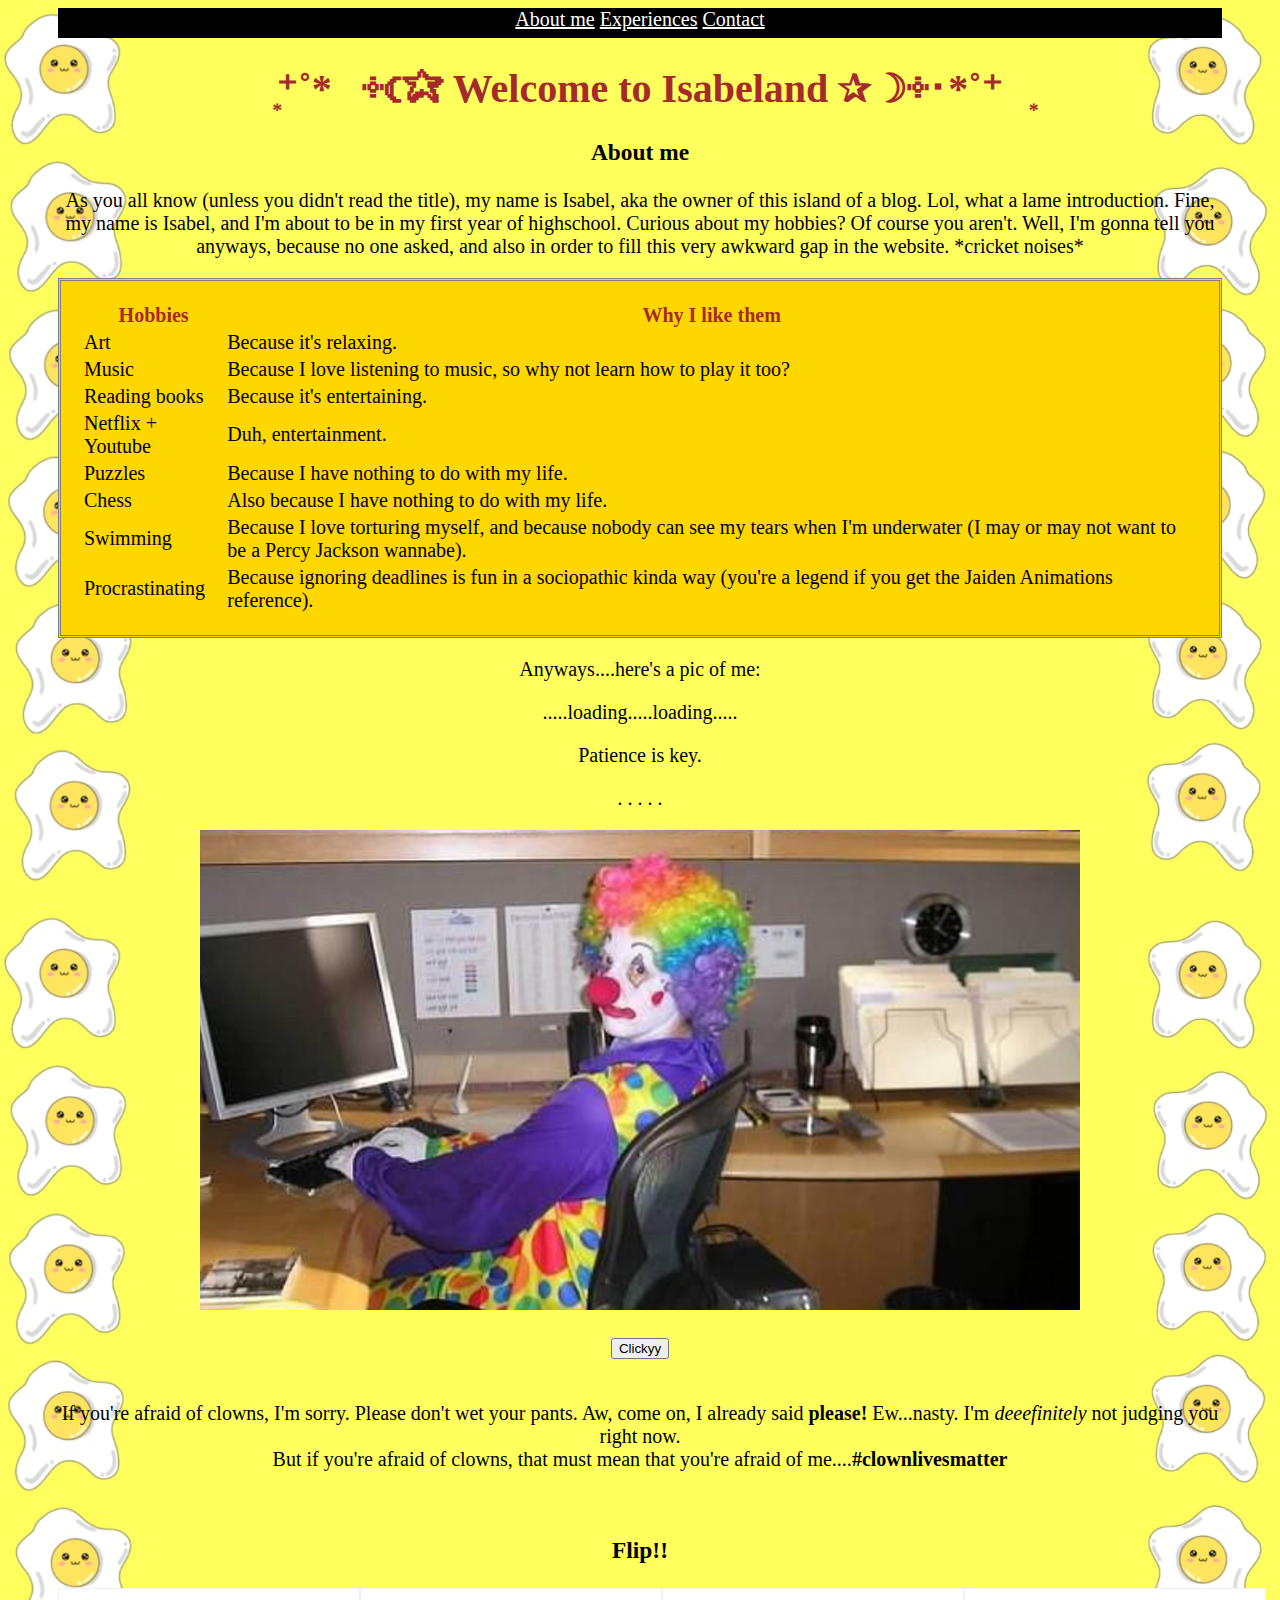
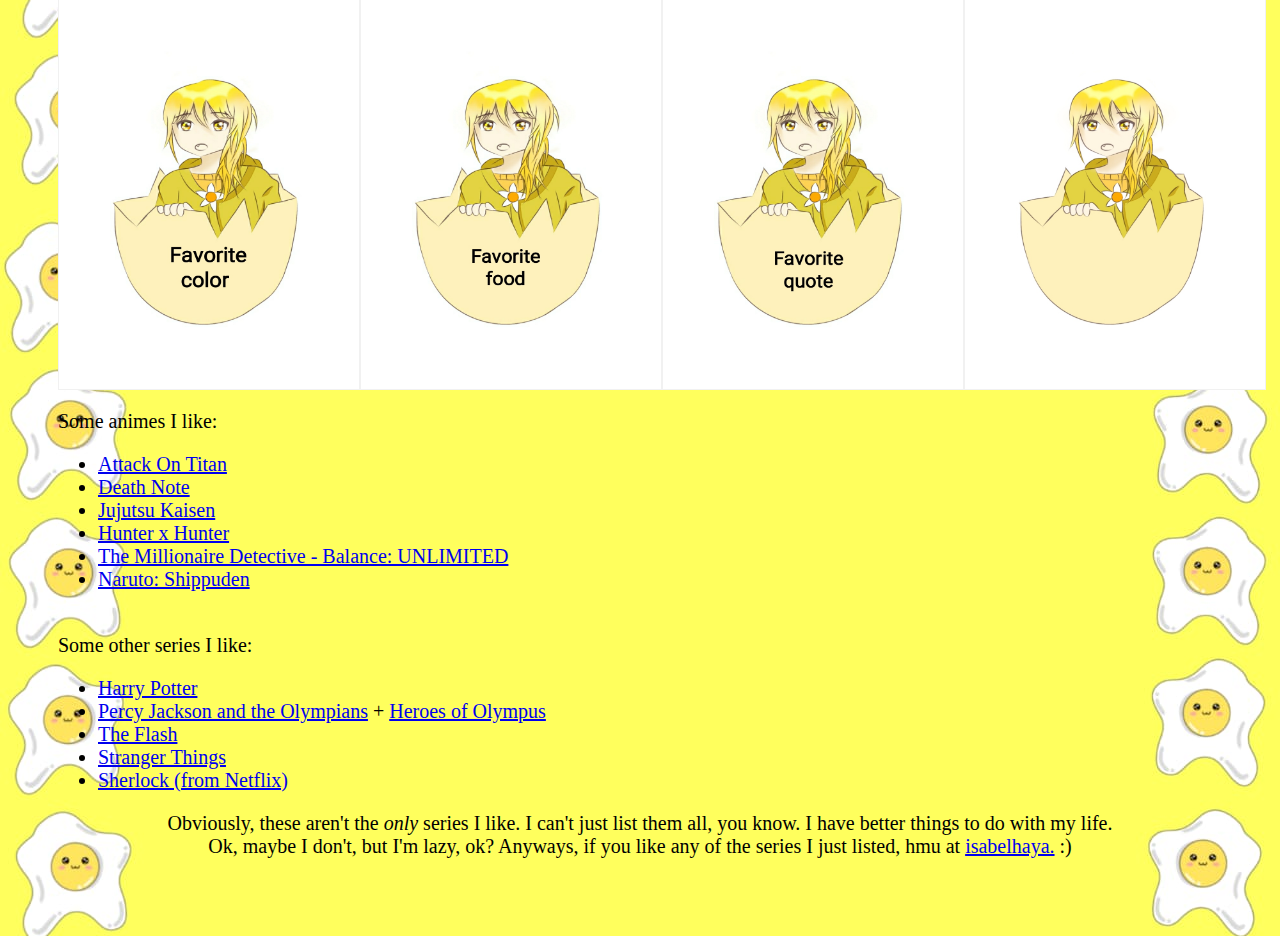
<file: index.html>
<!DOCTYPE HTML>
<html>

    <head>
         <title>Isabel's Island</title>
         <link rel="stylesheet" href="myblogstyle.css">

    </head>

    <body background="eggsky.jpg">
        <ul class="nav">
            <li class="navv"><a href="index.html" style="color: white;">About me</a></li div id="">
            <li class="navv"><a href="myexperiences.html" style="color: white;">Experiences</a></li>
            <li class="navv"><a href="contacts.html" style="color: white;">Contact</a></li>
        </ul>

        <h1 style="color:brown; text-align: center;">‧͙⁺˚*･༓☾✰ Welcome to Isabeland ✰☽༓･*˚⁺‧͙</h1>

        <p><h3 style="text-align: center;">About me</h3>
        </p>

        <p>As you all know (unless you didn't read the title), my name is Isabel, aka the owner of this island of a blog. Lol, what a lame introduction. Fine, my name is Isabel, and I'm about to be in my first year of highschool. Curious about my hobbies? Of course you aren't. Well, I'm gonna tell you anyways, because no one asked, and also in order to 
            fill this very awkward gap in the website. *cricket noises*
        </p>

        
        <table style="width:100%">
            <tr>
                <th style="color:brown;">Hobbies</thstyle="color:brown;">
                <th style="color:brown;">Why I like them</th>
            </tr>
        
            <tr>
                <td>Art</td>
                <td>Because it's relaxing.</td>
           </tr>
           <tr>
               <td>Music</td>
               <td>Because I love listening to music, so why not learn how to play it too?</td>
           </tr>
           <tr>
               <td>Reading books</td>
               <td>Because it's entertaining.</td>
           </tr>
           <tr>
               <td>Netflix + Youtube</td>
               <td>Duh, entertainment.</td>
           </tr>
           <tr>
               <td>Puzzles</td>
               <td>Because I have nothing to do with my life.</td>
           </tr>
           <tr>
            <td>Chess</td>
            <td>Also because I have nothing to do with my life.
            </td>
            </tr>
           <tr>
               <td>Swimming</td>
               <td>Because I love torturing myself, and because nobody can see my tears when I'm underwater 
                   (I may or may not want to be a Percy Jackson wannabe).
               </td>
           </tr>
           <tr>
               <td>Procrastinating</td>
               <td>Because ignoring deadlines is fun in a sociopathic kinda way (you're a legend if you get the Jaiden Animations reference).</td>
           </tr>
        </table>
        <p>Anyways....here's a pic of me:</p>
        <p>.....loading.....loading.....</p>
        <p>Patience is key.</p>
        <p>. . . . .</p>        
        
        <img src="stem clown.jpg" alt="Clown" id="clown">

        
        <p><button onclick="myfunction()">Clickyy</button>
        <p id="test"></p>
        <script>
        function myfunction() {
            document.getElementById("test").innerHTML = "Never gonna give you up, never gonna let you down, never gonna run around and dessert you."
        }
        </script>
        </p>
        
    
        <p><br>If you're afraid of clowns, I'm sorry. Please don't wet your pants. Aw, come on, I already said <b>please!</b> Ew...nasty.
            I'm <i>deeefinitely</i> not judging you right now.
        <br>But if you're afraid of clowns, that must mean that you're afraid of me....<b>#clownlivesmatter</b></p>

        <p>
            <br><h3>Flip!!</h3>
        </p>


        <div class="flip-cards">
            <div class="flip-favcolor">
                <div class="flip-favcolor-inner">
                  <div class="flip-favcolor-front">
                    <img src="fav color.jpg" alt="Favorite color: Black" style="width:300px;height:400px;">
                  </div>
                  <div class="flip-favcolor-back">
                    <h1>Black</h1>
                  </div>
                </div>
              </div>
    
              <div class="flip-favfood">
                <div class="flip-favfood-inner">
                  <div class="flip-favfood-front">
                    <img src="fav food.jpg" alt="Favorite food: Cake & ramen" style="width:300px;height:400px;">
                  </div>
                  <div class="flip-favfood-back">
                    <h1>Cake & ramen</h1>
                  </div>
                </div>
              </div>
    
              <div class="flip-favquote">
                <div class="flip-favquote-inner">
                  <div class="flip-favquote-front">
                    <img src="fav quote.jpg" alt="Favorite quote: It pays to keep an open mind, but not so open that 
                    your brains fall out. -Carl Sagan" style="width:300px;height:400px;">
                  </div>
                  <div class="flip-favquote-back">
                    <h1>It pays to keep an open mind, but not so open that your brains fall out. <br>-Cal Sagan</h1>
                  </div>
                </div>
              </div>
    
              <div class="flip-rickroll">
                <div class="flip-rickroll-inner">
                  <div class="flip-rickroll-front">
                    <img src="rickroll egg.jpg" alt="Never gonna give you up, never gonna let you down, never gonna 
                    run around and dessert you." style="width:300px;height:400px;">
                  </div>
                  <div class="flip-rickroll-back">
                    <img src="le rickroll.jpg" alt="Never gonna give you up, never gonna let you down, never gonna 
                    run around and dessert you." style="width:300px;height:400px;">
                  </div>
                </div>
              </div>
    
            
            </div>






        <p style="text-align: initial;">Some animes I like:
            <ul class="animes">
                <li><a href="https://www.netflix.com/id-en/title/70299043">Attack On Titan</a></li>
                <li><a href="https://www.netflix.com/id-en/title/70204970">Death Note</a></li>
                <li><a href="https://www.netflix.com/id-en/title/81278456#:~:text=2020%20%7C%2016%2B%20%7C%201%20Season,Enoki%2CYuma%20Uchida%2CAsami%20Seto">Jujutsu Kaisen</a></li>
                <li><a href="https://www.netflix.com/id-en/title/70300472">Hunter x Hunter</a></li>
                <li><a href="https://www.netflix.com/id-en/title/81039113">The Millionaire Detective - Balance: UNLIMITED</a></li>
                <li><a href="https://myanimelist.net/anime/1735/Naruto__Shippuuden">Naruto: Shippuden</a></li>
            </ul>
        </p>

        <p style="text-align: initial;"><br>Some other series I like:
            <ul class="series">
                <li><a href="https://www.wizardingworld.com/">Harry Potter</a></li>
                <li><a href="https://rickriordan.com/series/percy-jackson-and-the-olympians/">Percy Jackson and the Olympians</a> + <a href="https://rickriordan.com/series/the-heroes-of-olympus/">Heroes of Olympus</a></li>
                <li><a href="https://en.wikipedia.org/wiki/The_Flash_(2014_TV_series)">The Flash</a></li>
                <li><a href="https://www.netflix.com/id-en/title/80057281">Stranger Things</a></li>
                <li><a href="https://www.netflix.com/id-en/title/70202589">Sherlock (from Netflix)</a></li>
            </ul>
        </p>
        <p>Obviously, these aren't the <i>only</i> series I like. I can't just list them all, you know. I have better things to do with my life.
            <br>Ok, maybe I don't, but I'm lazy, ok?
            Anyways, if you like any of the series I just listed, hmu at <a href="https://www.youtube.com/watch?v=dQw4w9WgXcQ">isabelhaya.</a> :)
        </p>




    </body style="background-color: khaki;">

</html>
</file>
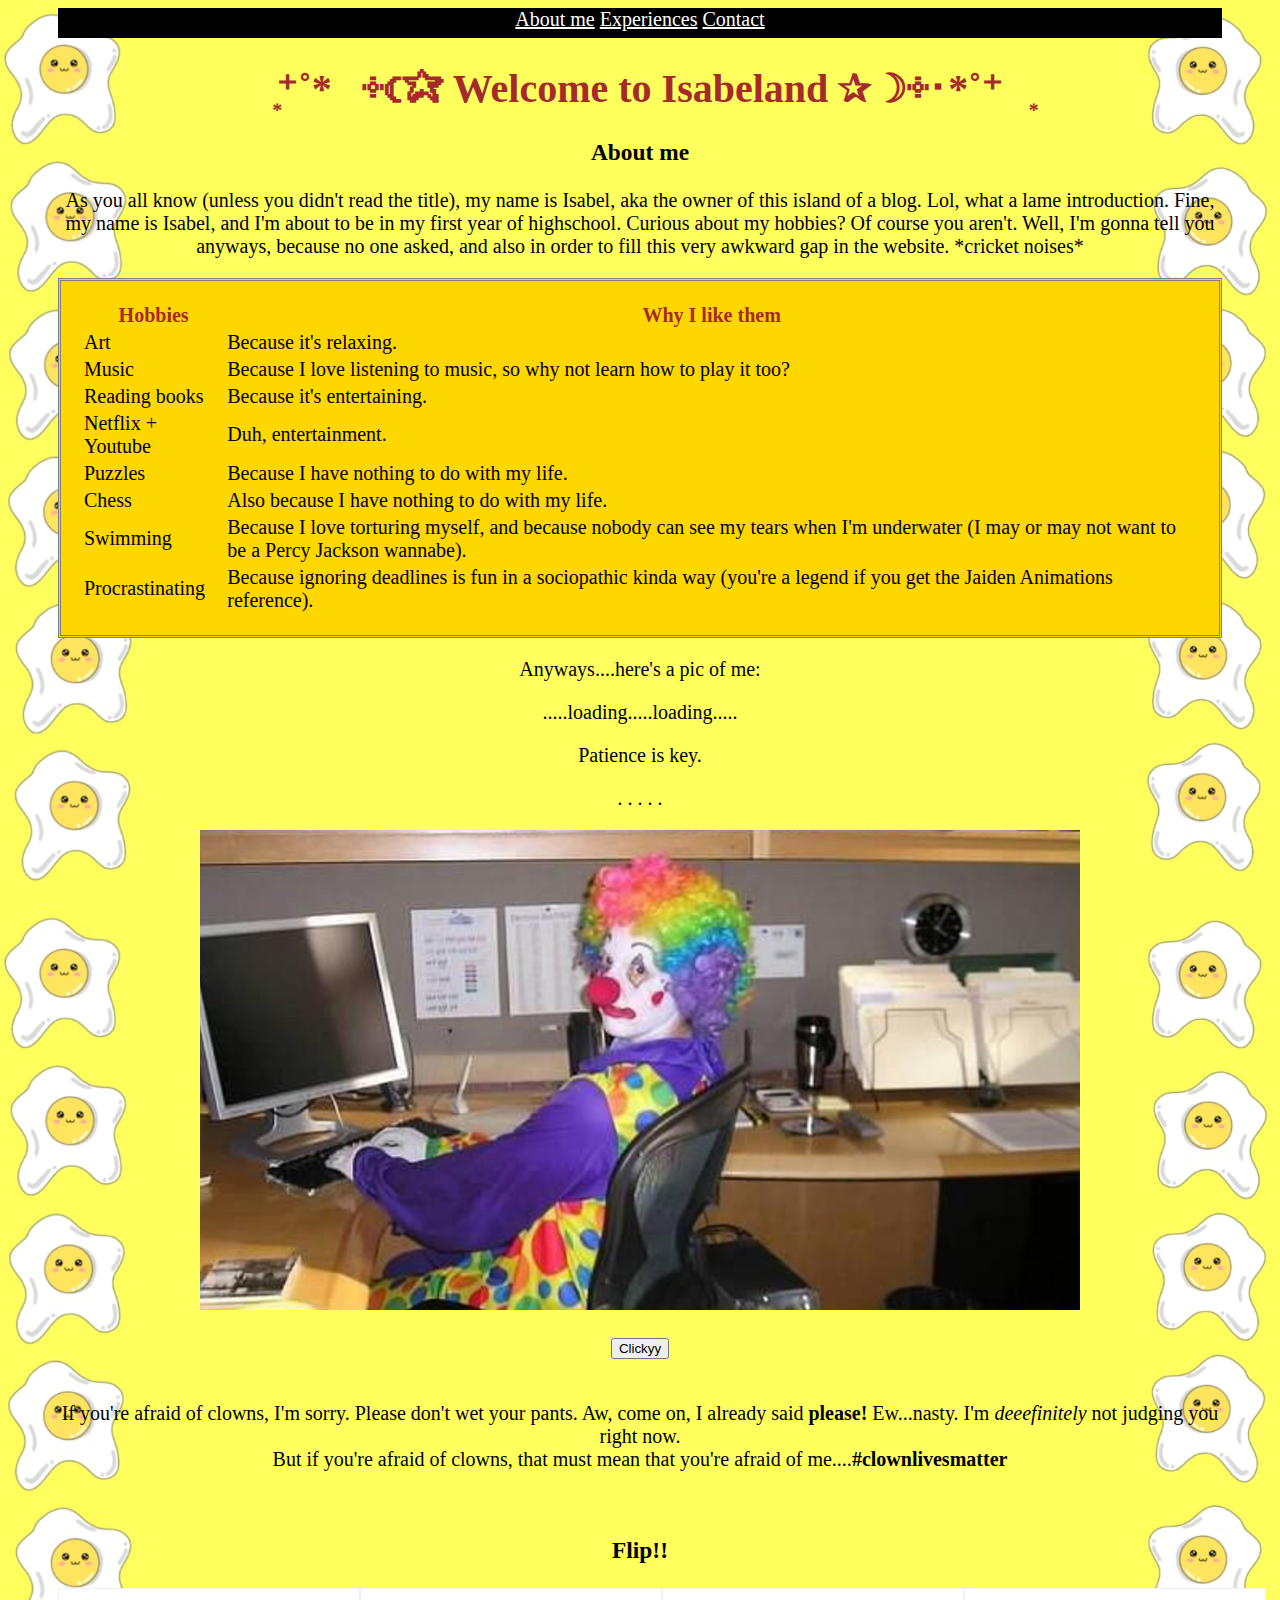
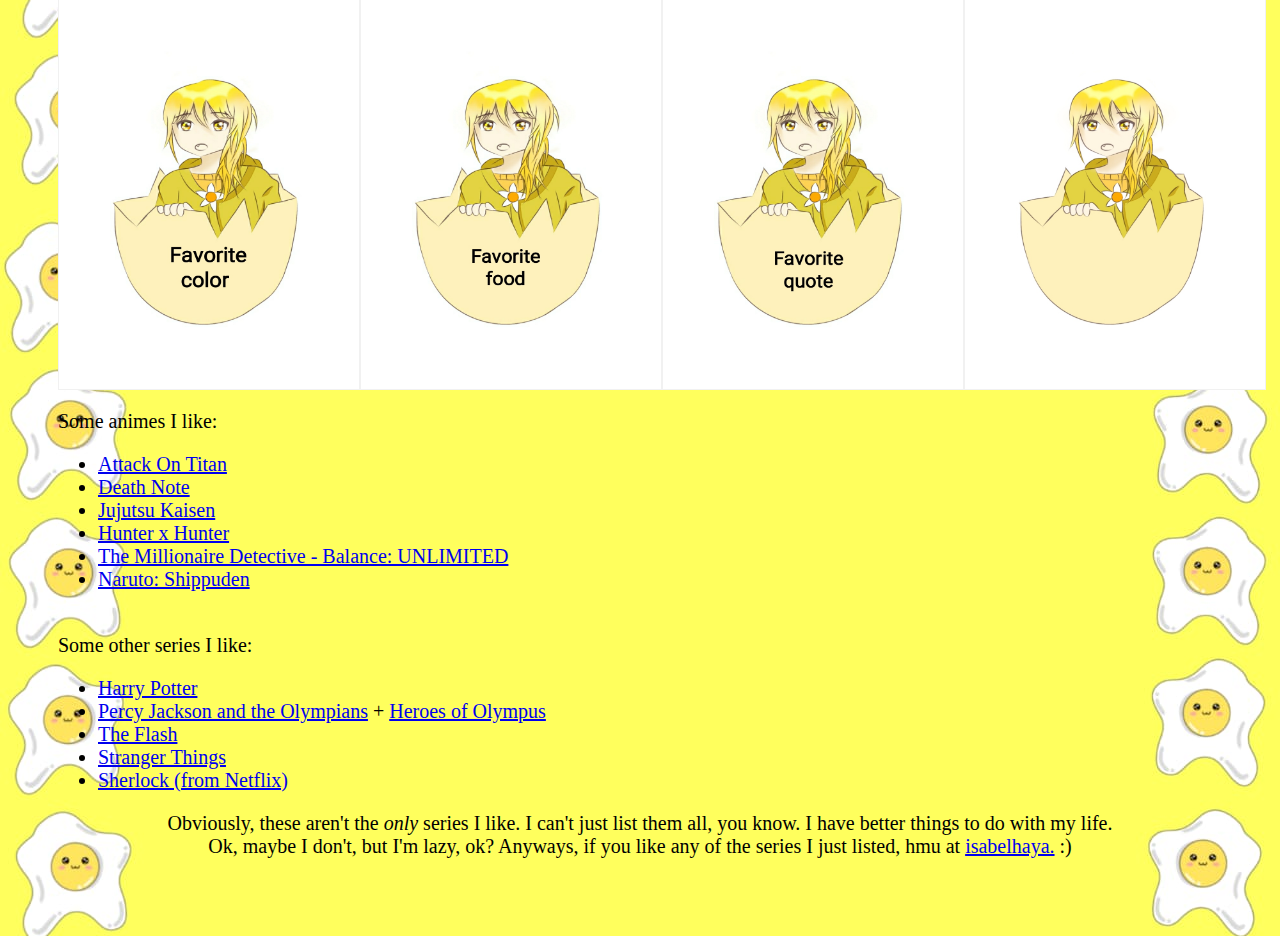
<file: aboutme.html>
<!DOCTYPE HTML>
<html>

    <head>
         <title>Isabel's Island</title>
         <link rel="stylesheet" href="myblogstyle.css">

    </head>

    <body background="eggsky.jpg">
        <ul class="nav">
            <li class="navv"><a href="aboutme.html" style="color: white;">About me</a></li div id="">
            <li class="navv"><a href="myexperiences.html" style="color: white;">Experiences</a></li>
            <li class="navv"><a href="contacts.html" style="color: white;">Contact</a></li>
        </ul>

        <h1 style="color:brown; text-align: center;">‧͙⁺˚*･༓☾✰ Welcome to Isabeland ✰☽༓･*˚⁺‧͙</h1>

        <p><h3 style="text-align: center;">About me</h3>
        </p>

        <p>As you all know (unless you didn't read the title), my name is Isabel, aka the owner of this island of a blog. Lol, what a lame introduction. Fine, my name is Isabel, and I'm about to be in my first year of highschool. Curious about my hobbies? Of course you aren't. Well, I'm gonna tell you anyways, because no one asked, and also in order to 
            fill this very awkward gap in the website. *cricket noises*
        </p>

        
        <table style="width:100%">
            <tr>
                <th style="color:brown;">Hobbies</thstyle="color:brown;">
                <th style="color:brown;">Why I like them</th>
            </tr>
        
            <tr>
                <td>Art</td>
                <td>Because it's relaxing.</td>
           </tr>
           <tr>
               <td>Music</td>
               <td>Because I love listening to music, so why not learn how to play it too?</td>
           </tr>
           <tr>
               <td>Reading books</td>
               <td>Because it's entertaining.</td>
           </tr>
           <tr>
               <td>Netflix + Youtube</td>
               <td>Duh, entertainment.</td>
           </tr>
           <tr>
               <td>Puzzles</td>
               <td>Because I have nothing to do with my life.</td>
           </tr>
           <tr>
            <td>Chess</td>
            <td>Also because I have nothing to do with my life.
            </td>
            </tr>
           <tr>
               <td>Swimming</td>
               <td>Because I love torturing myself, and because nobody can see my tears when I'm underwater 
                   (I may or may not want to be a Percy Jackson wannabe).
               </td>
           </tr>
           <tr>
               <td>Procrastinating</td>
               <td>Because ignoring deadlines is fun in a sociopathic kinda way (you're a legend if you get the Jaiden Animations reference).</td>
           </tr>
        </table>
        <p>Anyways....here's a pic of me:</p>
        <p>.....loading.....loading.....</p>
        <p>Patience is key.</p>
        <p>. . . . .</p>        
        
        <img src="stem clown.jpg" alt="Clown" id="clown">

        
        <p><button onclick="myfunction()">Clickyy</button>
        <p id="test"></p>
        <script>
        function myfunction() {
            document.getElementById("test").innerHTML = "Never gonna give you up, never gonna let you down, never gonna run around and dessert you."
        }
        </script>
        </p>
        
    
        <p><br>If you're afraid of clowns, I'm sorry. Please don't wet your pants. Aw, come on, I already said <b>please!</b> Ew...nasty.
            I'm <i>deeefinitely</i> not judging you right now.
        <br>But if you're afraid of clowns, that must mean that you're afraid of me....<b>#clownlivesmatter</b></p>

        <p>
            <br><h3>Flip!!</h3>
        </p>


        <div class="flip-cards">
            <div class="flip-favcolor">
                <div class="flip-favcolor-inner">
                  <div class="flip-favcolor-front">
                    <img src="fav color.jpg" alt="Favorite color: Black" style="width:300px;height:400px;">
                  </div>
                  <div class="flip-favcolor-back">
                    <h1>Black</h1>
                  </div>
                </div>
              </div>
    
              <div class="flip-favfood">
                <div class="flip-favfood-inner">
                  <div class="flip-favfood-front">
                    <img src="fav food.jpg" alt="Favorite food: Cake & ramen" style="width:300px;height:400px;">
                  </div>
                  <div class="flip-favfood-back">
                    <h1>Cake & ramen</h1>
                  </div>
                </div>
              </div>
    
              <div class="flip-favquote">
                <div class="flip-favquote-inner">
                  <div class="flip-favquote-front">
                    <img src="fav quote.jpg" alt="Favorite quote: It pays to keep an open mind, but not so open that 
                    your brains fall out. -Carl Sagan" style="width:300px;height:400px;">
                  </div>
                  <div class="flip-favquote-back">
                    <h1>It pays to keep an open mind, but not so open that your brains fall out. <br>-Cal Sagan</h1>
                  </div>
                </div>
              </div>
    
              <div class="flip-rickroll">
                <div class="flip-rickroll-inner">
                  <div class="flip-rickroll-front">
                    <img src="rickroll egg.jpg" alt="Never gonna give you up, never gonna let you down, never gonna 
                    run around and dessert you." style="width:300px;height:400px;">
                  </div>
                  <div class="flip-rickroll-back">
                    <img src="le rickroll.jpg" alt="Never gonna give you up, never gonna let you down, never gonna 
                    run around and dessert you." style="width:300px;height:400px;">
                  </div>
                </div>
              </div>
    
            
            </div>






        <p style="text-align: initial;">Some animes I like:
            <ul class="animes">
                <li><a href="https://www.netflix.com/id-en/title/70299043">Attack On Titan</a></li>
                <li><a href="https://www.netflix.com/id-en/title/70204970">Death Note</a></li>
                <li><a href="https://www.netflix.com/id-en/title/81278456#:~:text=2020%20%7C%2016%2B%20%7C%201%20Season,Enoki%2CYuma%20Uchida%2CAsami%20Seto">Jujutsu Kaisen</a></li>
                <li><a href="https://www.netflix.com/id-en/title/70300472">Hunter x Hunter</a></li>
                <li><a href="https://www.netflix.com/id-en/title/81039113">The Millionaire Detective - Balance: UNLIMITED</a></li>
                <li><a href="https://myanimelist.net/anime/1735/Naruto__Shippuuden">Naruto: Shippuden</a></li>
            </ul>
        </p>

        <p style="text-align: initial;"><br>Some other series I like:
            <ul class="series">
                <li><a href="https://www.wizardingworld.com/">Harry Potter</a></li>
                <li><a href="https://rickriordan.com/series/percy-jackson-and-the-olympians/">Percy Jackson and the Olympians</a> + <a href="https://rickriordan.com/series/the-heroes-of-olympus/">Heroes of Olympus</a></li>
                <li><a href="https://en.wikipedia.org/wiki/The_Flash_(2014_TV_series)">The Flash</a></li>
                <li><a href="https://www.netflix.com/id-en/title/80057281">Stranger Things</a></li>
                <li><a href="https://www.netflix.com/id-en/title/70202589">Sherlock (from Netflix)</a></li>
            </ul>
        </p>
        <p>Obviously, these aren't the <i>only</i> series I like. I can't just list them all, you know. I have better things to do with my life.
            <br>Ok, maybe I don't, but I'm lazy, ok?
            Anyways, if you like any of the series I just listed, hmu at <a href="https://www.youtube.com/watch?v=dQw4w9WgXcQ">isabelhaya.</a> :)
        </p>




    </body style="background-color: khaki;">

</html>
</file>
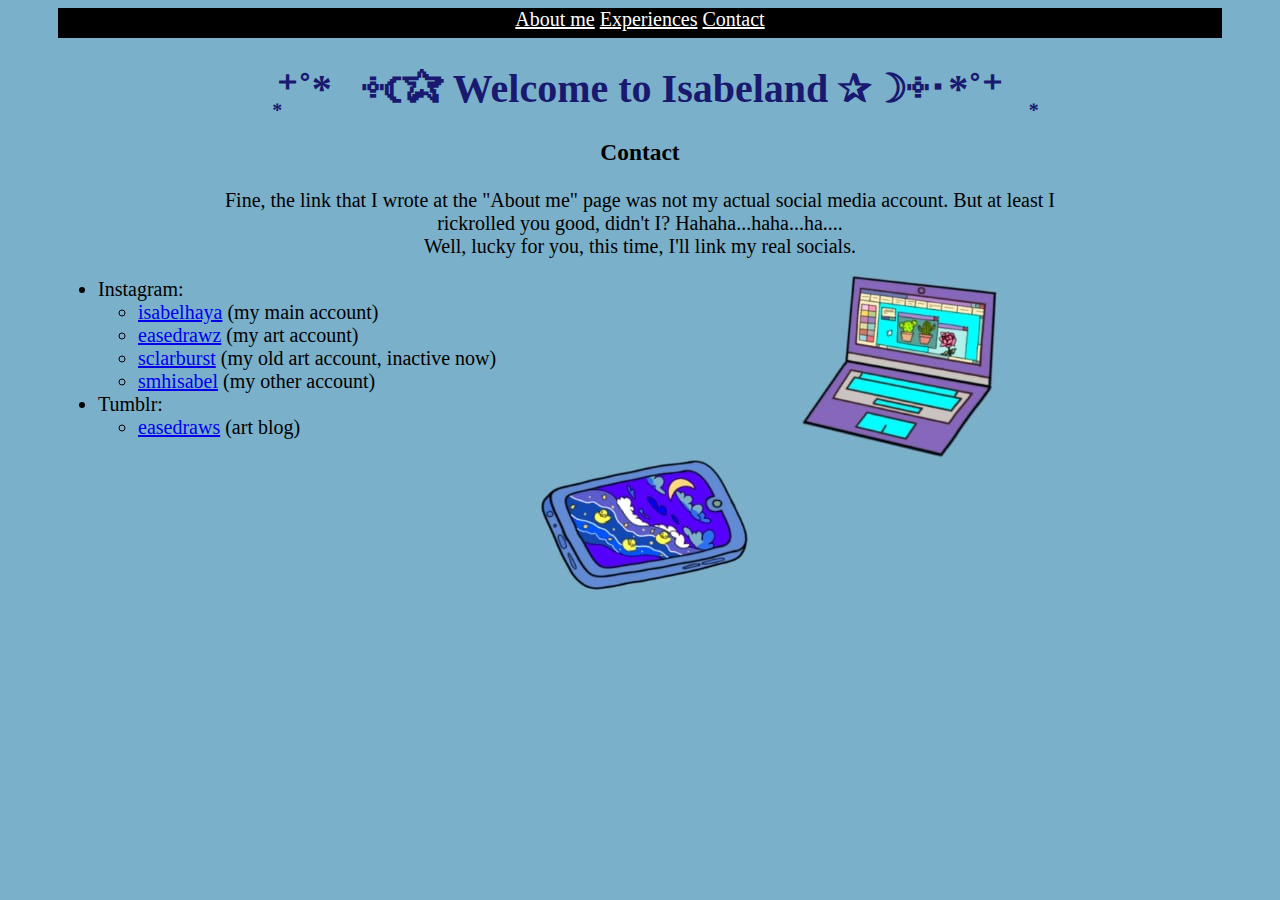
<file: contacts.html>
<!DOCTYPE HTML>
<html>

    <head>
         <title>Isabel's Island</title>
         <link rel="stylesheet" href="myblogstyle.css">
    </head>

<body background="gadgetstuff.jpg">
    <ul class="nav">
        <li class="navv"><a href="index.html" style="color: white;">About me</a></li div id="">
        <li class="navv"><a href="myexperiences.html" style="color: white;">Experiences</a></li>
        <li class="navv"><a href="contacts.html" style="color: white;">Contact</a></li>
    </ul>
    <h1 style="color: midnightblue; text-align: center;">‧͙⁺˚*･༓☾✰ Welcome to Isabeland ✰☽༓･*˚⁺‧͙</h1>
    <p><h3 style="text-align: center;">Contact</h3>
    <p>
        Fine, the link that I wrote at the "About me" page was not my actual social media account. But at least I 
        <br>rickrolled you good, didn't I? Hahaha...haha...ha.... 
        <br>Well, lucky for you, this time, I'll link my real socials. 

        <ul class="socials">
            <li>Instagram:
                <ul>
                    <li><a href="https://www.instagram.com/isabelhaya">isabelhaya</a> (my main account)</li>
                    <li><a href="https://www.instagram.com/easedrawz">easedrawz</a> (my art account)</li>
                    <li><a href="https://www.instagram.com/sclarburst">sclarburst</a> (my old art account, inactive now)</li>
                    <li><a href="https://www.instagram.com/smhisabel">smhisabel</a> (my other account)</li>
                </ul>
            </li>

            <li>Tumblr:
                <ul><li><a href="https://easedraws.tumblr.com/?amp_see_more=1">easedraws</a> (art blog)</li>
                </ul>
            </li>
        </ul>
    </p>

</body style="background-color: plum;">
</file>
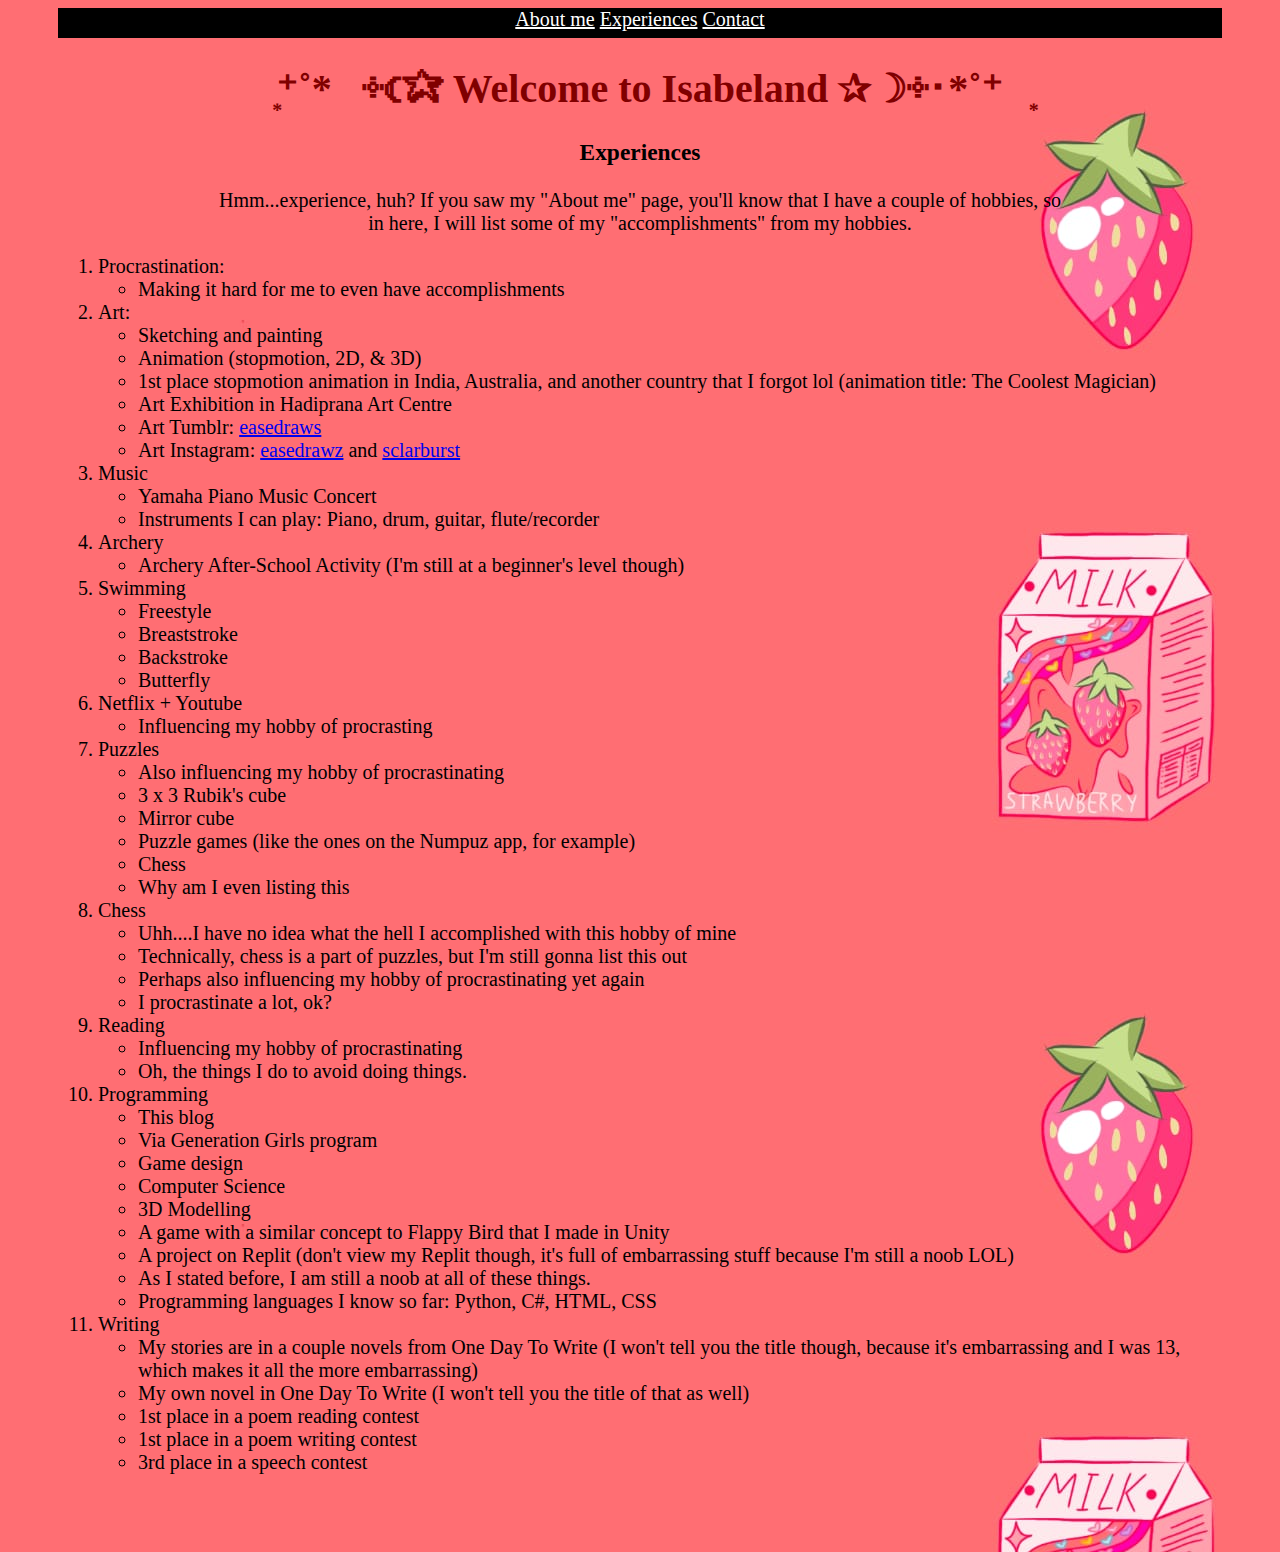
<file: myexperiences.html>
<!DOCTYPE HTML>
<html>

    <head>
         <title>Isabel's Island</title>
         <link rel="stylesheet" href="myblogstyle.css">
    </head>

<body background="strawberries.jpg">
    <ul class="nav">
        <li class="navv"><a href="index.html" style="color: white;">About me</a></li div id="">
        <li class="navv"><a href="myexperiences.html" style="color: white;">Experiences</a></li>
        <li class="navv"><a href="contacts.html" style="color: white;">Contact</a></li>
    </ul>
    <h1 style="color: maroon; text-align: center;">‧͙⁺˚*･༓☾✰ Welcome to Isabeland ✰☽༓･*˚⁺‧͙</h1>
    <p><h3 style="text-align: center;">Experiences</h3>

    <p>
        Hmm...experience, huh? If you saw my "About me" page, you'll know that I have a couple of hobbies, so 
        <br>in here, I will list some of my "accomplishments" from my hobbies.
    </p>

    <ol class="accomplishments">
        <li>Procrastination:
            <ul>
                <li>Making it hard for me to even have accomplishments</li>
            </ul>
        </li>
        
        <li>Art:
            <ul>
                <li>Sketching and painting</li>
                <li>Animation (stopmotion, 2D, & 3D)</li>
                <li>1st place stopmotion animation in India, Australia, and another country that I forgot lol (animation title: The Coolest Magician)</li>
                <li>Art Exhibition in Hadiprana Art Centre</li>
                <li>Art Tumblr: <a href="https://easedraws.tumblr.com/?amp_see_more=1">easedraws</a></li>
                <li>Art Instagram: <a href="https://www.instagram.com/easedrawz">easedrawz</a> and <a href="https://www.instagram.com/sclarburst">sclarburst</a></li>
            </ul>
        </li>

        <li>Music
            <ul>
                <li>Yamaha Piano Music Concert</li>
                <li>Instruments I can play: Piano, drum, guitar, flute/recorder</li>
            </ul>
        </li>

        <li>Archery
            <ul>
                <li>Archery After-School Activity (I'm still at a beginner's level though)</li>
            </ul>
        </li>

        <li>Swimming
            <ul>
                <li>Freestyle</li>
                <li>Breaststroke</li>
                <li>Backstroke</li>
                <li>Butterfly</li>
            </ul>
        </li>

        <li>Netflix + Youtube
            <ul>
                <li>Influencing my hobby of procrasting</li>
            </ul>
        </li>

        <li>Puzzles
            <ul>
                <li>Also influencing my hobby of procrastinating</li>
                <li>3 x 3 Rubik's cube</li>
                <li>Mirror cube</li>
                <li>Puzzle games (like the ones on the Numpuz app, for example)</li>
                <li>Chess</li>
                <li>Why am I even listing this</li>
            </ul>
        </li>

        <li>Chess
            <ul>
                <li>Uhh....I have no idea what the hell I accomplished with this hobby of mine</li>
                <li>Technically, chess is a part of puzzles, but I'm still gonna list this out</li>
                <li>Perhaps also influencing my hobby of procrastinating yet again</li>
                <li>I procrastinate a lot, ok?</li>
            </ul>
        </li>

        <li>Reading
            <ul>
                <li>Influencing my hobby of procrastinating</li>
                <li>Oh, the things I do to avoid doing things.</li>
            </ul>
        </li>
        
        <li>Programming
            <ul>
                <li>This blog</li>
                <li>Via Generation Girls program</li>
                <li>Game design</li>
                <li>Computer Science</li>
                <li>3D Modelling</li>
                <li>A game with a similar concept to Flappy Bird that I made in Unity</li>
                <li>A project on Replit (don't view my Replit though, it's full of embarrassing stuff because I'm still a noob LOL)</li>
                <li>As I stated before, I am still a noob at all of these things.</li>
                <li>Programming languages I know so far: Python, C#, HTML, CSS</li>
            </ul>
        </li>

        <li>Writing
            <ul>
                <li>My stories are in a couple novels from One Day To Write (I won't tell you the title though, because it's embarrassing and 
                    I was 13, which makes it all the more embarrassing)
                </li>
                <li>My own novel in One Day To Write (I won't tell you the title of that as well)</li>
                <li>1st place in a poem reading contest</li>
                <li>1st place in a poem writing contest</li>
                <li>3rd place in a speech contest</li>
            </ul>
        </li>
    </ol>
</body>
</file>
<file: myblogstyle.css>
body {
    background-size: 100%;
    font-size: 20px;
    font-family: 'Times New Roman', Times, serif;
    text-align: center;
    padding: 50px;
    padding-top: 0px;
}


.nav {
    justify-content: center;
    background-color: black;
    border-style: hidden;
    padding: 0px;
    height: 30px;
    width: 100%;
    margin: 0 auto;
}

.navv {
    display: inline;
}

.animes {
    text-align: initial;
}

.series {
    text-align: initial;
}

.accomplishments {
    text-align: initial;
}

.socials {
    text-align: initial;
}

table{
    background-color: gold;
    border-width: medium;
    border-style: double;
    text-align: initial;
    padding: 20px;
}


.flip-cards {
    display: flex;
    flex-direction: row;
}






.flip-favcolor {
    background-color: transparent;
    width: 300px;
    height: 400px;
    border: 1px solid #f1f1f1;
    perspective: 1000px; /* Remove this if you don't want the 3D effect */
  }
  
  /* This container is needed to position the front and back side */
  .flip-favcolor-inner {
    position: relative;
    width:300px;
    height:400px;
    text-align: center;
    transition: transform 0.8s;
    transform-style: preserve-3d;
  }
  
  /* Do an horizontal flip when you move the mouse over the flip box container */
  .flip-favcolor:hover .flip-favcolor-inner {
    transform: rotateY(180deg);
  }
  
  /* Position the front and back side */
  .flip-favcolor-front, .flip-favcolor-back {
    position: absolute;
    width:300px;
    height:400px;
    -webkit-backface-visibility: hidden; /* Safari */
    backface-visibility: hidden;
  }
  
  /* Style the front side (fallback if image is missing) */
  .flip-favcolor-front {
    background-color: #bbb;
    color: black;
  }
  
  /* Style the back side */
  .flip-favcolor-back {
    background-color: black;
    color: white;
    transform: rotateY(180deg);
  }





  .flip-favfood {
    background-color: transparent;
    width: 300px;
    height: 400px;
    border: 1px solid #f1f1f1;
    perspective: 1000px; /* Remove this if you don't want the 3D effect */
  }
  
  /* This container is needed to position the front and back side */
  .flip-favfood-inner {
    position: relative;
    width:300px;
    height:400px;
    text-align: center;
    transition: transform 0.8s;
    transform-style: preserve-3d;
  }
  
  /* Do an horizontal flip when you move the mouse over the flip box container */
  .flip-favfood:hover .flip-favfood-inner {
    transform: rotateY(180deg);
  }
  
  /* Position the front and back side */
  .flip-favfood-front, .flip-favfood-back {
    position: absolute;
    width:300px;
    height:400px;
    -webkit-backface-visibility: hidden; /* Safari */
    backface-visibility: hidden;
  }
  
  /* Style the front side (fallback if image is missing) */
  .flip-favfood-front {
    background-color: #bbb;
    color: black;
  }
  
  /* Style the back side */
  .flip-favfood-back {
    background-color: gold;
    color: white;
    transform: rotateY(180deg);
  }





  .flip-favquote {
    background-color: transparent;
    width: 300px;
    height: 400px;
    border: 1px solid #f1f1f1;
    perspective: 1000px; /* Remove this if you don't want the 3D effect */
  }
  
  /* This container is needed to position the front and back side */
  .flip-favquote-inner {
    position: relative;
    width:300px;
    height:400px;
    text-align: center;
    transition: transform 0.8s;
    transform-style: preserve-3d;
  }
  
  /* Do an horizontal flip when you move the mouse over the flip box container */
  .flip-favquote:hover .flip-favquote-inner {
    transform: rotateY(180deg);
  }
  
  /* Position the front and back side */
  .flip-favquote-front, .flip-favquote-back {
    position: absolute;
    width:300px;
    height:400px;
    -webkit-backface-visibility: hidden; /* Safari */
    backface-visibility: hidden;
  }
  
  /* Style the front side (fallback if image is missing) */
  .flip-favquote-front {
    background-color: #bbb;
    color: black;
  }
  
  /* Style the back side */
  .flip-favquote-back {
    background-color: gold;
    color: white;
    transform: rotateY(180deg);
  }

  




  .flip-rickroll {
    background-color: transparent;
    width: 300px;
    height: 400px;
    border: 1px solid #f1f1f1;
    perspective: 1000px; /* Remove this if you don't want the 3D effect */
  }
  
  /* This container is needed to position the front and back side */
  .flip-rickroll-inner {
    position: relative;
    width:300px;
    height:400px;
    text-align: center;
    transition: transform 0.8s;
    transform-style: preserve-3d;
  }
  
  /* Do an horizontal flip when you move the mouse over the flip box container */
  .flip-rickroll:hover .flip-rickroll-inner {
    transform: rotateY(180deg);
  }
  
  /* Position the front and back side */
  .flip-rickroll-front, .flip-rickroll-back {
    position: absolute;
    width:300px;
    height:400px;
    -webkit-backface-visibility: hidden; /* Safari */
    backface-visibility: hidden;
  }
  
  /* Style the front side (fallback if image is missing) */
  .flip-rickroll-front {
    background-color: #bbb;
    color: black;
  }
  
  /* Style the back side */
  .flip-rickroll-back {
    transform: rotateY(180deg);
  }
</file>
